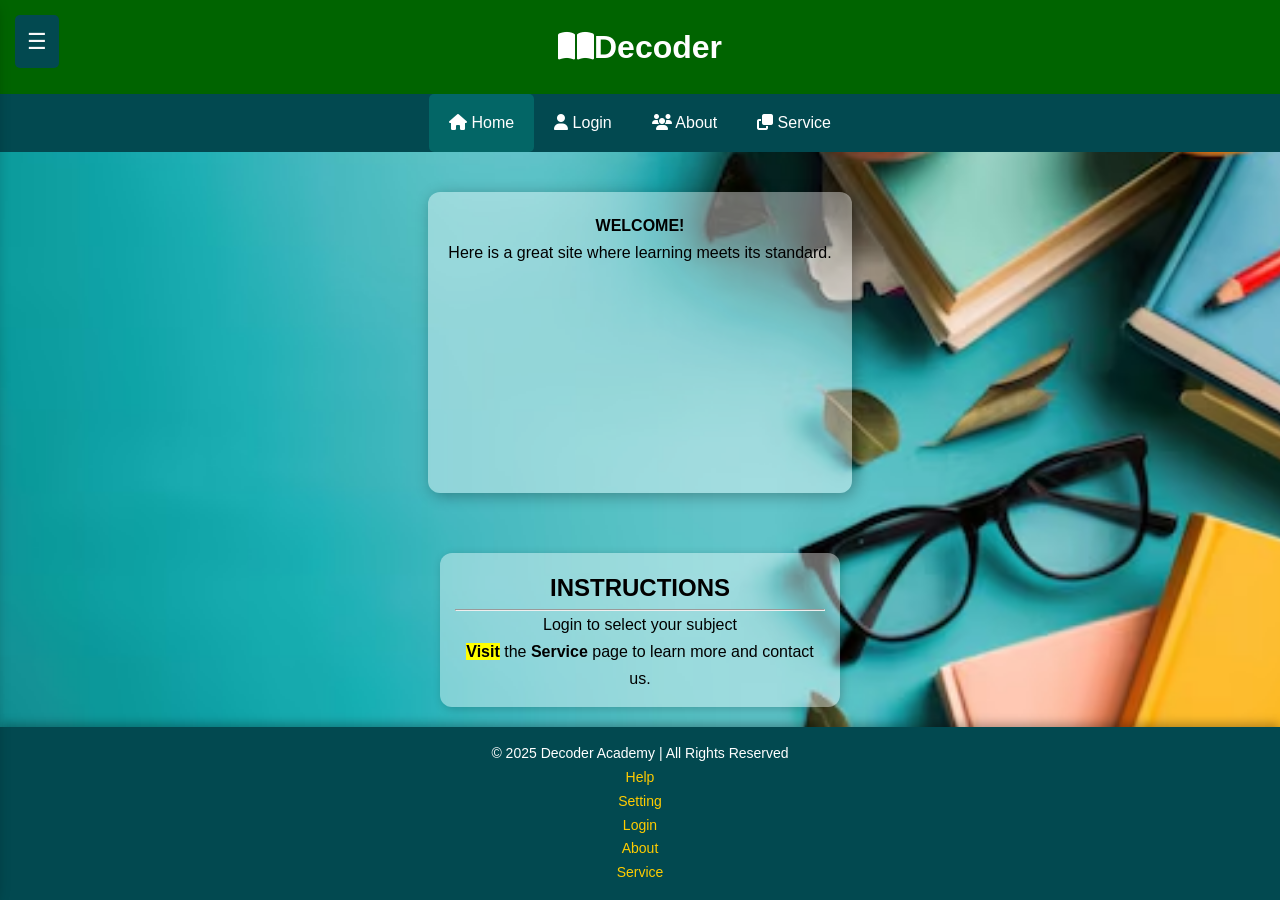
<file: index.html>
<!DOCTYPE html>
<html lang="en">

<head>
    <meta charset="UTF-8">
    <meta name="viewport" content="width=device-width, initial-scale=1.0">
    <title>Decoder | Home</title>

    <!-- Favicon & App Icons -->
    <link rel="shortcut icon" href="Assets/favicon_io (1)/favicon.ico" type="image/x-icon">
    <!-- Stylesheet -->
    <link rel="stylesheet" href="Style.css">
    <link rel="stylesheet" href="https://cdnjs.cloudflare.com/ajax/libs/font-awesome/6.5.0/css/all.min.css" />
</head>


<body>
    <!-- Sidebar Toggle Button -->
    <button class="sidebar-toggle" id="sidebarToggle" aria-label="Open menu">☰</button>

    <!-- Sidebar -->
    <aside class="sidebar" id="sidebar" aria-hidden="true">
        <h2>Menu</h2>
        <ul>
            <li><a href="index.html" class="active"><i class="fa fa-home"></i> Home</a></li>
            <li><a href="Exam.html"><i class="fa fa-computer"></i> Practice Exams</a></li>
            <li><a href="cart.html"><i class="fa fa-book"></i> Study</a></li>
            <li><a href="#"><i class="fa fa-gamepad"></i> Puzzles</a></li>
            <li><a href="#"><i class="fa fa-calculator"></i> Calculator</a></li>
            <li><a href="#"><i class="fa fa-question"></i>Did you know </a></li>
            <li><a href="Login.html"><i class="fa fa-user"></i> Login</a></li>
            <li><a href="#"><i class="fa fa-pen"></i> Tests</a></li>
            <li><a href="#"><i class="fa fa-bell"></i>Notifications</a></li>
            <li><a href="About.html"><i class="fa fa-headset"></i> contact</a></li>
            <li><a href="#"><i class="fa fa-cog"></i> Setting</a></li>
            <li><a href="#"><i class="fa fa-share"></i> Share</a></li>
        </ul>
    </aside>


    <header>
        <h1><i class="fa fa-book-open"></i>Decoder</h1>
    </header>

    <nav class="menu-bar">
        <ul>
            <li class="active"><a href="index.html"><i class="fa fa-home" aria-hidden="true"></i> Home</a></li>
            <li>
                <a href="Login.html"><i class="fa fa-user" aria-hidden="true"></i> Login</a>
            </li>
            <li><a href="About.html"><i class="fa fa-users" aria-hidden="true"></i> About</a></li>
            <li><a href="Service.html"><i class="fa fa-clone" aria-hidden="true"></i> Service</a></li>
        </ul>
    </nav>


    <main class="content">
        <p><b>WELCOME!</b><br> Here is a great site where learning meets its standard.</p>
    </main>


    <section class="card">
        <h2>INSTRUCTIONS</h2>
        <hr>
        <ul>
            <li>Login to select your subject </li>
            <li><b>
                    <mark>Visit</mark></b> the
                <b>Service</b>
                page to learn more and contact us.
            </li>
        </ul>
    </section>
    <footer>
        <p>&copy; 2025 Decoder Academy | All Rights Reserved <br></p>
        <div class="link">
            <ul style="list-style: none;">
                <li><a href="#">Help</a></li>
                <li><a href="#">Setting</a></li>
                <li><a href="#">Login</a></li>
                <li><a href="#">About</a></li>
                <li><a href="#">Service</a></li>
            </ul>

        </div>

    </footer>

</body>
<script src="index.js"></script>

</html>
</file>
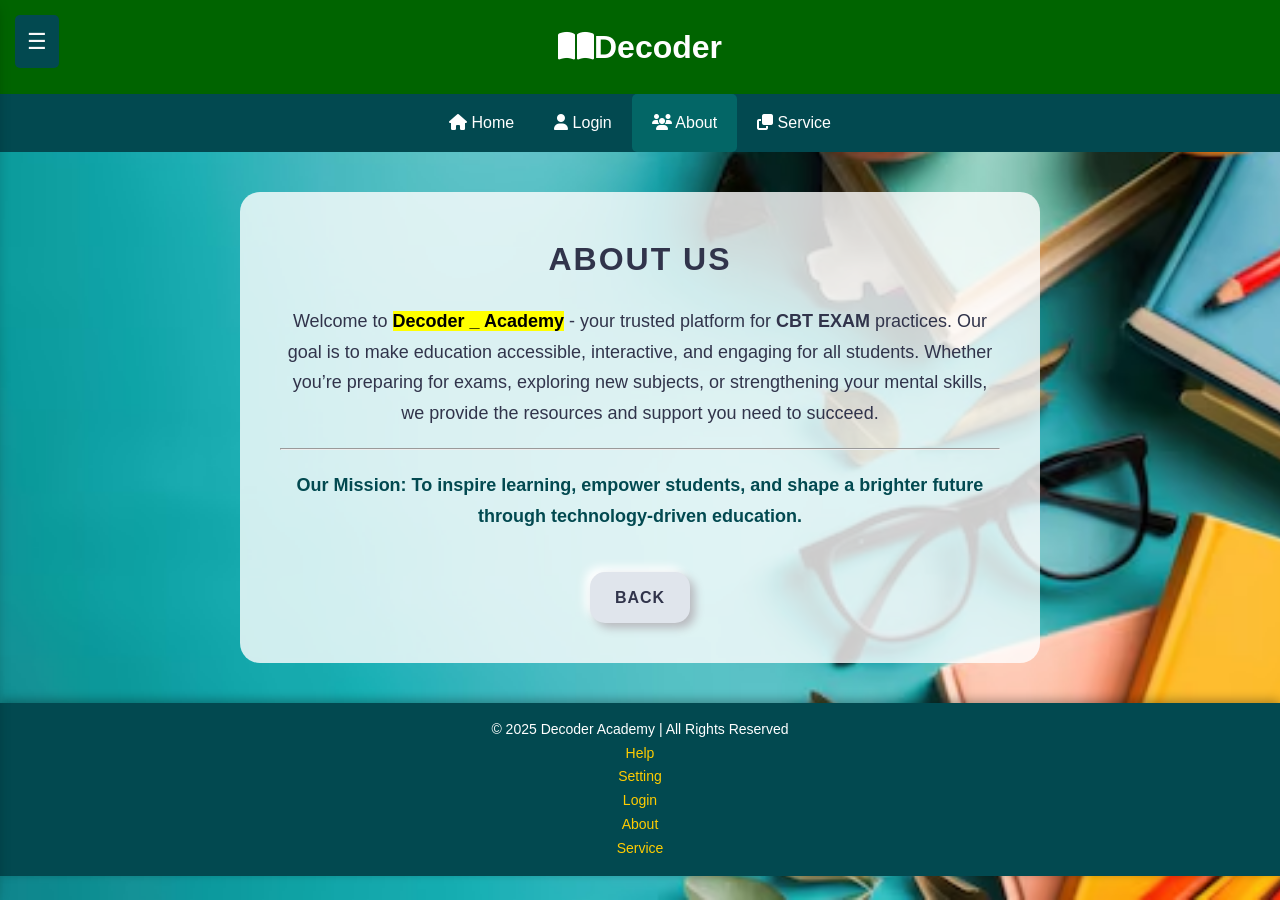
<file: About.html>
<!DOCTYPE html>
<html lang="en">

<head>
    <meta charset="UTF-8">
    <meta name="viewport" content="width=device-width, initial-scale=1.0">
    <title>Decoder | About</title>
    <!--Stylesheets-->
    <link rel="stylesheet" href="Style.css">
    <link rel="stylesheet" href="https://cdnjs.cloudflare.com/ajax/libs/font-awesome/6.5.0/css/all.min.css" />
    <!-- Favicon & App Icon -->
    <link rel="shortcut icon" href="Assets/favicon_io (1)/favicon.ico" type="image/x-icon">

</head>

<body>
    <!-- Sidebar Toggle Button -->
    <button class="sidebar-toggle" id="sidebarToggle" aria-label="Open menu">☰</button>

    <!-- Sidebar -->
    <aside class="sidebar" id="sidebar" aria-hidden="true">
        <h2>Menu</h2>
        <ul>
            <li><a href="index.html" class="active"><i class="fa fa-home"></i> Home</a></li>
            <li><a href="Exam.html"><i class="fa fa-computer"></i> Practice Exams</a></li>
            <li><a href="cart.html"><i class="fa fa-book"></i> Study</a></li>
            <li><a href="#"><i class="fa fa-gamepad"></i> Puzzles</a></li>
            <li><a href="#"><i class="fa fa-calculator"></i> Calculator</a></li>
            <li><a href="#"><i class="fa fa-question"></i>Did you know </a></li>
            <li><a href="Login.html"><i class="fa fa-user"></i> Login</a></li>
            <li><a href="#"><i class="fa fa-pen"></i> Tests</a></li>
            <li><a href="#"><i class="fa fa-bell"></i>Notifications</a></li>
            <li><a href="About.html"><i class="fa fa-headset"></i> contact</a></li>
            <li><a href="#"><i class="fa fa-cog"></i> Setting</a></li>
            <li><a href="#"><i class="fa fa-share"></i> Share</a></li>
        </ul>
    </aside>

    <header class="site-header">
        <div class="header-inner">
            <h1 class="site-title"><i class="fa fa-book-open"></i>Decoder</h1>
        </div>
    </header>

    <nav class="menu-bar" id="primary-navigation" aria-label="Main navigation">
        <ul class="menu">
            <li><a href="index.html"><i class="fa fa-home"></i> Home</a></li>
            <li><a href="Login.html"><i class="fa fa-user"></i> Login </a></li>
            <li class="active"><a href="About.html"><i class="fa fa-users"></i> About</a></li>
            <li><a href="Service.html"><i class="fa fa-clone"></i> Service</a></li>
        </ul>
    </nav>

    <div class="about-box">
        <h1>About Us</h1>
        <p>
            Welcome to <strong><mark>Decoder _ Academy</mark></strong> - your trusted platform for <b>CBT EXAM</b>
            practices.
            Our goal is to make education accessible, interactive, and engaging for all students.
            Whether you’re preparing for exams, exploring new subjects, or strengthening your mental skills,
            we provide the resources and support you need to succeed.
            <hr>
        </p>
        <p class="mission">
            Our Mission: To inspire learning, empower students, and shape a brighter future through technology-driven
            education.
        </p>
        <a href="index.html" class="btn">Back</a>
    </div>

    <!-- Footer -->
    <footer>
        <p>&copy; 2025 Decoder Academy | All Rights Reserved <br></p>
        <div class="link">
            <ul style="list-style: none;">
                <li><a href="#">Help</a></li>
                <li><a href="#">Setting</a></li>
                <li><a href="Login.html">Login</a></li>
                <li><a href="About.html">About</a></li>
                <li><a href="Service.html">Service</a></li>
            </ul>

        </div>

    </footer>
    <script src="index.js"></script>
</body>

</html>
</file>
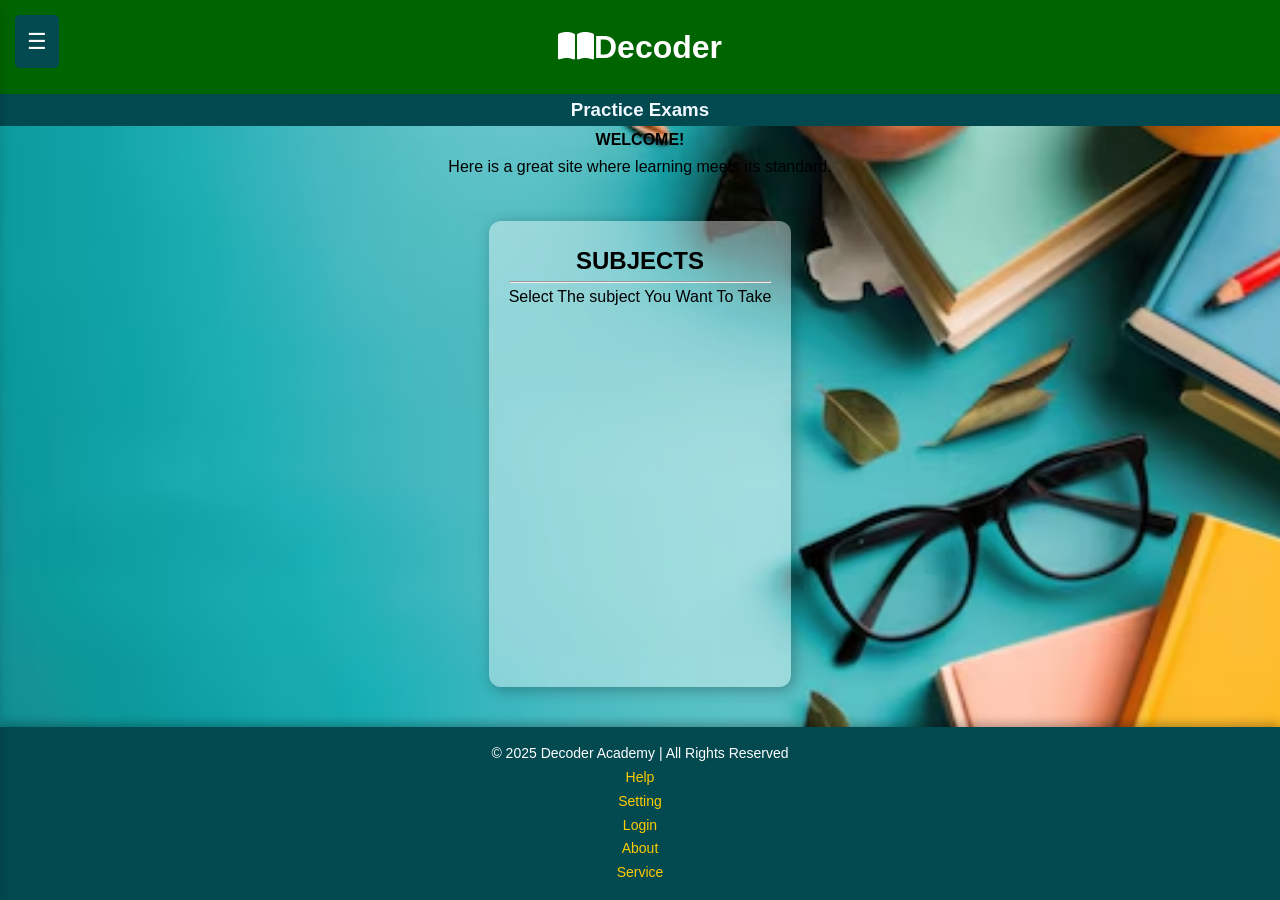
<file: Exam.html>
<!DOCTYPE html>
<html lang="en">

<head>
    <meta charset="UTF-8">
    <meta name="viewport" content="width=device-width, initial-scale=1.0">
    <title>Decoder | Exams</title>

    <!-- Favicon & App Icons -->
    <link rel="shortcut icon" href="Assets/favicon_io (1)/favicon.ico" type="image/x-icon">
    <!-- Stylesheet -->
    <link rel="stylesheet" href="Style.css">
    <link rel="stylesheet" href="https://cdnjs.cloudflare.com/ajax/libs/font-awesome/6.5.0/css/all.min.css" />
</head>


<body>
    <!-- Sidebar Toggle Button -->
    <button class="sidebar-toggle" id="sidebarToggle" aria-label="Open menu">☰</button>

    <!-- Sidebar -->
    <aside class="sidebar" id="sidebar" aria-hidden="true">
        <h2>Menu</h2>
        <ul>
            <li><a href="index.html"><i class="fa fa-home"></i> Home</a></li>
            <li><a href="Exam.html" class="active"><i class="fa fa-computer"></i> Practice Exams</a></li>
            <li><a href="cart.html"><i class="fa fa-book"></i> Study</a></li>
            <li><a href="#"><i class="fa fa-gamepad"></i> Puzzles</a></li>
            <li><a href="#"><i class="fa fa-calculator"></i> Calculator</a></li>
            <li><a href="#"><i class="fa fa-question"></i>Did you know </a></li>
            <li><a href="Login.html"><i class="fa fa-user"></i> Login</a></li>
            <li><a href="#"><i class="fa fa-pen"></i> Tests</a></li>
            <li><a href="#"><i class="fa fa-bell"></i>Notifications</a></li>
            <li><a href="About.html"><i class="fa fa-headset"></i> contact</a></li>
            <li><a href="#"><i class="fa fa-cog"></i> Setting</a></li>
            <li><a href="#"><i class="fa fa-share"></i> Share</a></li>
        </ul>
    </aside>


    <header>
        <h1><i class="fa fa-book-open"></i>Decoder</h1>
    </header>

    <nav class="nav-bar" style="color: aliceblue;">
        <h3>Practice Exams</h3>
    </nav>



    <p><b>WELCOME!</b><br> Here is a great site where learning meets its standard.</p>

    <section class="content">
        <h2>SUBJECTS</h2>
        <hr>
        <p>Select The subject You Want To Take</p>

        <ul>

        </ul>
    </section>

    <footer>
        <p>&copy; 2025 Decoder Academy | All Rights Reserved <br></p>
        <div class="link">
            <ul style="list-style: none;">
                <li><a href="#">Help</a></li>
                <li><a href="#">Setting</a></li>
                <li><a href="#">Login</a></li>
                <li><a href="#">About</a></li>
                <li><a href="#">Service</a></li>
            </ul>

        </div>

    </footer>

</body>
<script src="index.js"></script>

</html>
</file>
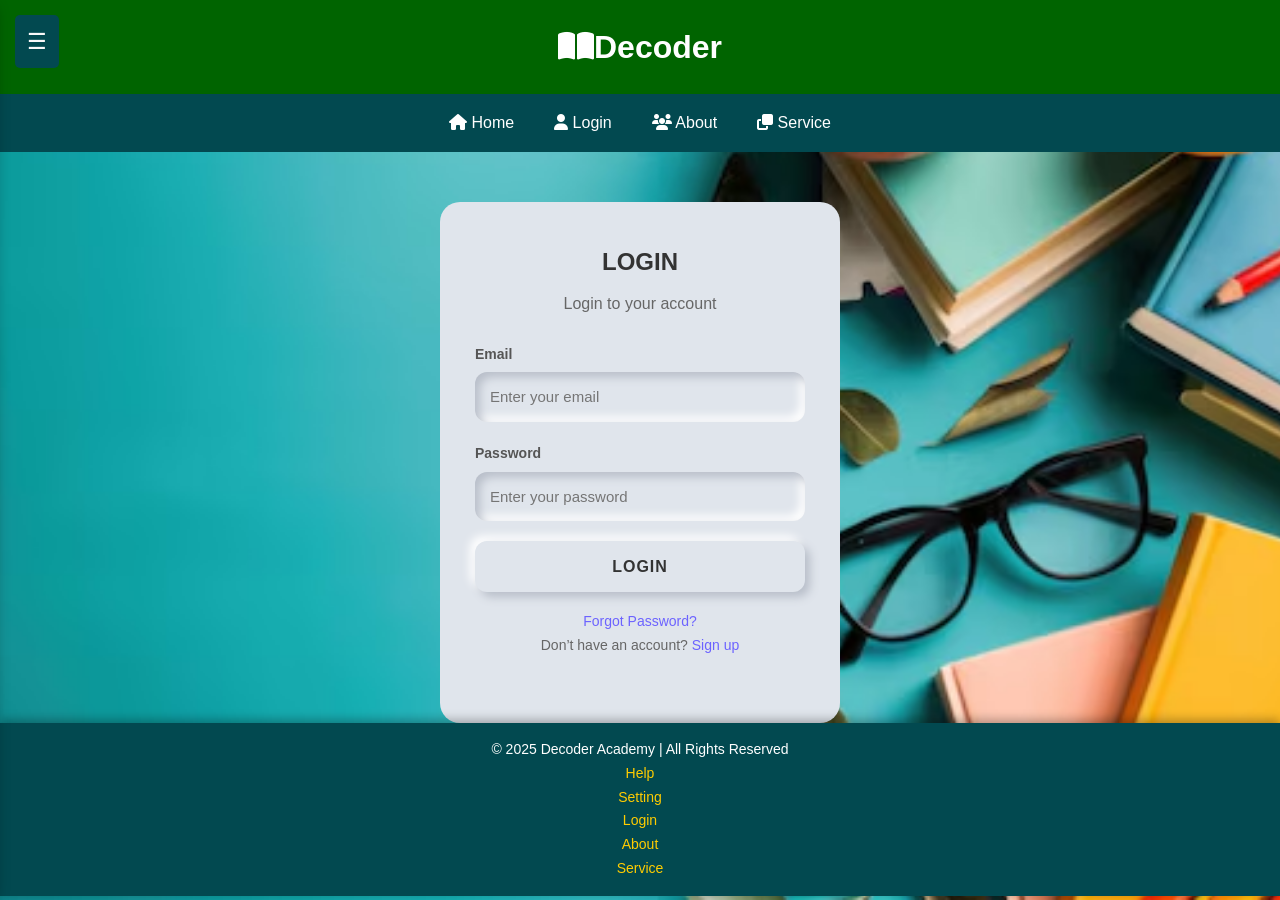
<file: Login.html>
<!DOCTYPE html>
<html lang="en">

<head>
    <meta charset="UTF-8">
    <meta name="viewport" content="width=device-width, initial-scale=1.0">
    <title>Decoder | Login</title>
    <!--Stylesheet-->
    <link rel="stylesheet" href="Style.css">
    <link rel="stylesheet" href="https://cdnjs.cloudflare.com/ajax/libs/font-awesome/6.5.0/css/all.min.css" />
    <!-- Favicon & App Icons -->
    <link rel="shortcut icon" href="Assets/favicon_io (1)/favicon.ico" type="image/x-icon">
</head>

<body>
    <!-- Sidebar Toggle Button -->
    <button class="sidebar-toggle" id="sidebarToggle" aria-label="Open menu">☰</button>

    <!-- Sidebar -->
    <aside class="sidebar" id="sidebar" aria-hidden="true">
        <h2>Menu</h2>
        <ul>
            <li><a href="index.html" class="active"><i class="fa fa-home"></i> Home</a></li>
            <li><a href="Exam.html"><i class="fa fa-computer"></i> Practice Exams</a></li>
            <li><a href="cart.html"><i class="fa fa-book"></i> Study</a></li>
            <li><a href="#"><i class="fa fa-gamepad"></i> Puzzles</a></li>
            <li><a href="#"><i class="fa fa-calculator"></i> Calculator</a></li>
            <li><a href="#"><i class="fa fa-question"></i>Did you know </a></li>
            <li><a href="Login.html"><i class="fa fa-user"></i> Login</a></li>
            <li><a href="#"><i class="fa fa-pen"></i> Tests</a></li>
            <li><a href="#"><i class="fa fa-bell"></i>Notifications</a></li>
            <li><a href="About.html"><i class="fa fa-headset"></i> contact</a></li>
            <li><a href="#"><i class="fa fa-cog"></i> Setting</a></li>
            <li><a href="#"><i class="fa fa-share"></i> Share</a></li>
        </ul>
    </aside>

    <header class="site-header">
        <div class="header-inner">
            <h1 class="site-title"><i class="fa fa-book-open"></i>Decoder</h1>
        </div>
    </header>

    <nav class="menu-bar" id="primary-navigation" aria-label="Main navigation">
        <ul class="menu">
            <li><a href="index.html"><i class="fa fa-home"></i> Home</a></li>
            <li><a href="Login.html"><i class="fa fa-user" aria-hidden="true"></i> Login </a>

            </li>
            <li><a href="About.html"><i class="fa fa-users"></i> About</a></li>
            <li><a href="Service.html"><i class="fa fa-clone"></i> Service</a></li>
        </ul>
    </nav>


    <div class="login-container">
        <div class="login-box">
            <h2>LOGIN</h2>
            <p>Login to your account</p>
            <form action="#" method="post" class="login-form">
                <div class="input-group">
                    <label for="email">Email</label>
                    <input type="email" id="email" placeholder="Enter your email" required>
                </div>

                <div class="input-group">
                    <label for="password">Password</label>
                    <input type="password" id="password" placeholder="Enter your password" required>
                </div>

                <button type="submit" class="btn">Login</button>

                <div class="links">
                    <a href="#">Forgot Password?</a>
                    <p>Don’t have an account? <a href="Signup.html">Sign up</a></p>
                </div>
            </form>
        </div>
    </div>

    <!-- Footer -->
    <footer>
        <p>&copy; 2025 Decoder Academy | All Rights Reserved <br></p>
        <div class="link">
            <ul style="list-style: none;">
                <li><a href="#">Help</a></li>
                <li><a href="#">Setting</a></li>
                <li><a href="#">Login</a></li>
                <li><a href="#">About</a></li>
                <li><a href="#">Service</a></li>
            </ul>

        </div>

    </footer>
    <script src="index.js"></script>
</body>

</html>
</file>
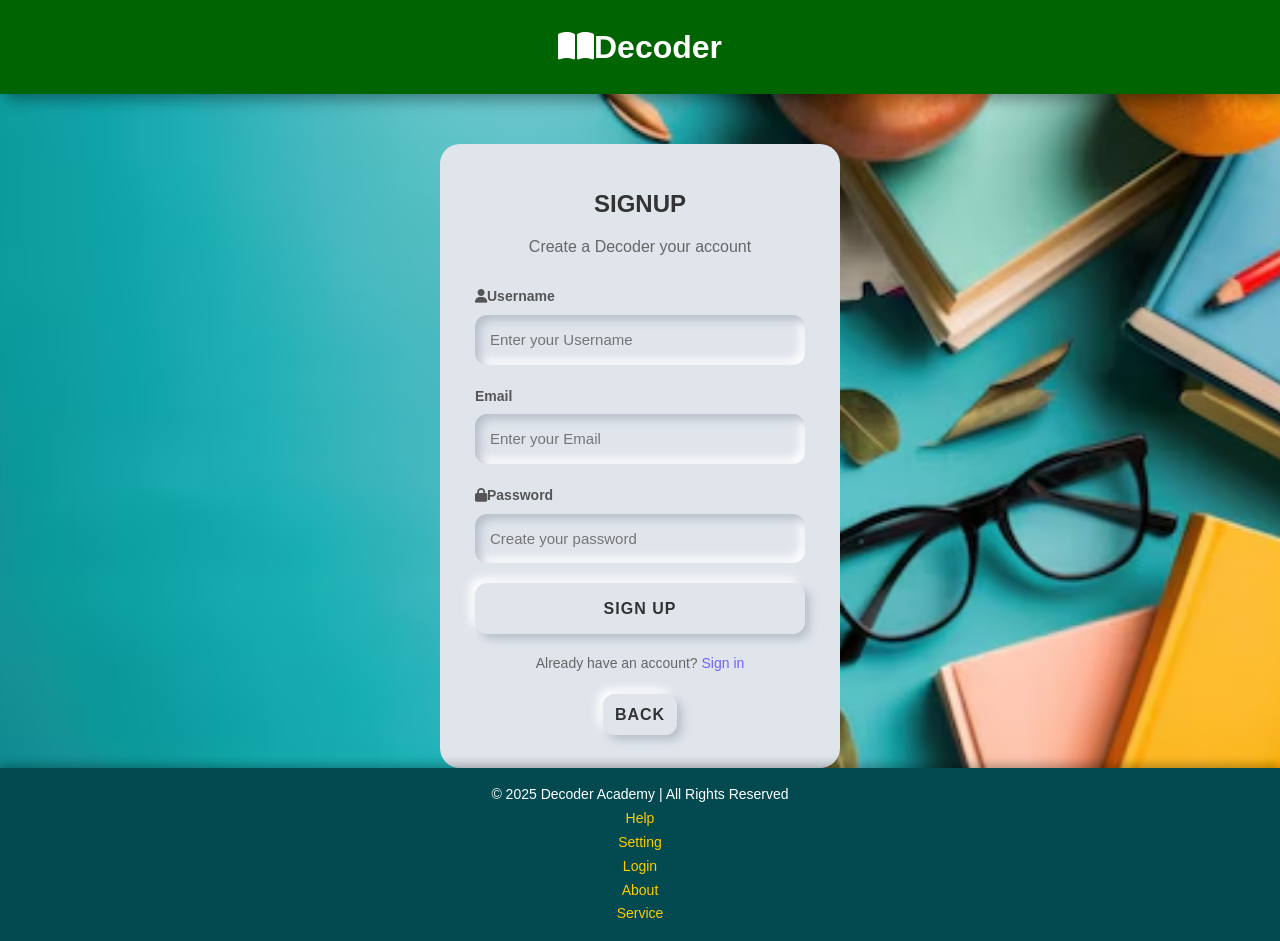
<file: Signup.html>
<!DOCTYPE html>
<html lang="en">

<head>
    <meta charset="UTF-8">
    <meta name="viewport" content="width=device-width, initial-scale=1.0">
    <title>Decoder | Signup</title>
    <!-- Stylesheet-->
    <link rel="stylesheet" href="Style.css">
    <!-- Favicon & App Icons -->
    <link rel="shortcut icon" href="Assets/favicon_io (1)/favicon.ico" type="image/x-icon">
    <link rel="stylesheet" href="https://cdnjs.cloudflare.com/ajax/libs/font-awesome/6.5.0/css/all.min.css" />
</head>

<body>
    <header>
        <h1><i class="fa fa-book-open"></i>Decoder</h1>
    </header>

    <!-- Signup Form -->
    <div class="login-container">
        <div class="login-box">
            <h2>SIGNUP</h2>
            <p>Create a Decoder your account</p>
            <form action="#" method="post" class="login-form">
                <div class="input-group">
                    <label for="Username"><i class="fa fa-user"></i>Username</label>
                    <input type="text" id="Username" placeholder="Enter your Username" required>
                </div>

                <div class="input-group">
                    <label for="email">Email</label>
                    <input type="email" id="email" placeholder="Enter your Email" required>
                </div>

                <div class="input-group">
                    <label for="password"><i class="fa fa-lock"></i>Password</label>
                    <input type="password" id="password" placeholder="Create your password" required>
                </div>

                <button type="submit" class="btn">Sign up</button>

                <div class="links">
                    <p>Already have an account? <a href="Login.html">Sign in</a></p>
                </div>
                <a href="Login.html" class="btn" style="text-decoration: none;">Back</a>
            </form>
        </div>
    </div>

    <!-- Footer -->
    <footer>
        <p>&copy; 2025 Decoder Academy | All Rights Reserved <br></p>
        <div class="link">
            <ul style="list-style: none;">
                <li><a href="#">Help</a></li>
                <li><a href="#">Setting</a></li>
                <li><a href="Login.html">Login</a></li>
                <li><a href="About.html">About</a></li>
                <li><a href="Service.html">Service</a></li>
            </ul>

        </div>

    </footer>
</body>

</html>
</file>
<file: Style.css>
* {
    margin: 0;
    padding: 0;
    box-sizing: border-box;
    line-height: 1.7;
}

html,
body {
    height: 100%;
    margin: 0;
    font-family: Verdana, Geneva, Tahoma, sans-serif;
    text-align: center;

    background: url("Assets/Educational background.jpg") no-repeat center center fixed;
    background-size: cover;
}

body {
    display: flex;
    flex-direction: column;
    min-height: 100vh;
    text-decoration: none;
}

header {
    background: darkgreen;
    color: white;
    padding: 20px;

}

.aside {
    position: fixed;
    top: 0px;
    left: -260px;
    width: 250px;
    height: 100vh;
    background: #024950;
    color: #fff;
    padding: 20px;
    transition: left 0.7s ease;
    z-index: 1000;
    overflow-y: auto;
}

/* ===========================
   SIDEBAR MENU
=========================== */
.sidebar {
    width: 250px;
    background: #ffffff;
    color: #fafafa;
    padding: 20px;
    border-radius: 12px;
    box-shadow: 4px 4px 15px rgba(0, 0, 0, 0.4);
    height: 100vh;
    position: fixed;
    top: 0;
    left: 0;
    overflow-y: auto;
    transition: all 0.3s ease;
    z-index: 999;
}

.sidebar h2 {
    color: #ffffff;
    text-align: center;
    margin-bottom: 25px;
    text-transform: uppercase;
    letter-spacing: 1.5px;
    font-size: 22px;
}

.sidebar ul {
    list-style: none;
}

.sidebar ul li {
    margin: 15px 0;
}

.sidebar ul li a {
    display: block;
    text-decoration: none;
    color: #fafafa;
    padding: 10px 15px;
    border-radius: 8px;
    transition: 0.3s ease;
    font-weight: 500;
}

.sidebar ul li a:hover,
.sidebar ul li a.active {
    background: #f5f6f8;
    color: #05970e;
}

/* MAIN CONTENT SHIFT */
.main-content {
    margin-left: 270px;
    padding: 40px 20px;
    transition: all 0.3s ease;
}

/* RESPONSIVE SIDEBAR */
@media (max-width: 768px) {
    .sidebar {
        left: -270px;
    }

    .sidebar.active {
        left: 0;
    }

    .main-content {
        margin-left: 0;
    }

    .toggle-btn {
        position: fixed;
        top: 20px;
        left: 20px;
        background: #f3f2f0;
        color: #111;
        border: none;
        padding: 10px 12px;
        border-radius: 6px;
        cursor: pointer;
        font-weight: bold;
        z-index: 1000;
    }
}

/* ===========================
   SIDEBAR & TOGGLE BUTTON
=========================== */
.sidebar {
    position: fixed;
    top: 0px;
    left: -260px;
    width: 250px;
    height: 100vh;
    background: #024950;
    color: #fff;
    padding: 20px;
    transition: left 0.7s ease;
    z-index: 1000;
    overflow-y: auto;
}

.sidebar.show {
    left: 0;
}

.sidebar h2 {
    margin-bottom: 15px;
    color: #efefef;
    text-transform: uppercase;
    letter-spacing: 1px;
}

.sidebar ul {
    list-style: none;
    padding: 0;
}

.sidebar ul li {
    margin: 12px 0;
}

.sidebar ul li a {
    color: #fff;
    text-decoration: none;
    display: flex;
    align-items: center;
    gap: 10px;
    transition: color 0.3s, background 0.3s;
    padding: 8px 10px;
    border-radius: 6px;
}

.sidebar ul li a:hover {
    color: #fdfdfd;
    background: #389b06;
}

.sidebar-toggle {
    position: fixed;
    top: 15px;
    left: 15px;
    z-index: 1100;
    background: none;
    border: none;
    color: #f9f9f9;
    font-size: 22px;
    padding: 8px 12px;
    border-radius: 5px;
    cursor: pointer;
    transition: background 0.3s;
    background: #024950;
}

.sidebar-toggle:hover {
    background: none;
}

/* Make sidebar responsive */
@media (max-width: 768px) {
    .sidebar {
        width: 220px;
    }
}

.menu-bar {
    background: #024950;
}

.menu-bar ul {
    display: flex;
    list-style: none;
    justify-content: center;
}

.menu-bar ul li {
    position: relative;
}

.menu-bar ul li a {
    display: block;
    padding: 15px 20px;
    color: white;
    text-decoration: none;
    position: relative;
    transition: color 0.3s ease;
}

.menu-bar ul li a::after {
    content: "";
    position: absolute;
    left: 0;
    bottom: 8px;
    width: 0%;
    height: 2px;
    background: #ffcc00;
    transition: width 0.3s ease;
}

.menu-bar ul li:hover a::after {
    width: 100%;
}

.menu-bar ul li:hover a,
.menu-bar ul li.active a {
    background: #036666;
    border-radius: 5px;
}

.sub-menu {
    position: absolute;
    background: #036666;
    top: 100%;
    left: 0;
    min-width: 180px;
    border-radius: 0 0 8px 8px;
    box-shadow: 0 4px 15px rgba(0, 0, 0, 0.2);
    opacity: 0;
    visibility: hidden;
    transform: translateY(10px);
    transition: all 0.3s ease-in-out;
    z-index: 1000;
}

.sub-menu li {
    border-bottom: 1px solid rgba(255, 255, 255, 0.1);
}

.sub-menu li:last-child {
    border-bottom: none;
}

.sub-menu li a {
    padding: 12px 16px;
    display: block;
    color: white;
    text-align: left;
    transition: background 0.3s ease;
}

.sub-menu li a:hover {
    background: #028090;
}

.has-submenu:hover .sub-menu {
    opacity: 1;
    visibility: visible;
    transform: translateY(0);
}

.sub-menu-1 {
    position: absolute;
    background: #036666;
    top: 100%;
    left: 0;
    min-width: 160px;
    border-radius: 0 0 8px 8px;
    box-shadow: 0 4px 12px rgba(0, 0, 0, 0.2);
    opacity: 0;
    visibility: hidden;
    transform: translateY(10px);
    transition: all 0.3s ease-in-out;
    z-index: 1000;
}

.sub-menu-1 ul {
    list-style: none;
    padding: 0;
    margin: 0;
}

.sub-menu-1 ul li a {
    padding: 10px 15px;
    display: block;
    color: #fff;
    text-align: left;
    text-decoration: none;
    transition: background 0.3s;
}

.sub-menu-1 ul li a:hover {
    background: #028090;
}

.menu-bar ul li:hover .sub-menu-1 {
    opacity: 1;
    visibility: visible;
    transform: translateY(0);
}

.content {
    margin: 40px auto;
    max-width: 600px;
    background: rgba(255, 255, 255, 0.4);
    padding: 20px;
    border-radius: 12px;
    box-shadow: 3px 3px 15px rgba(0, 0, 0, 0.3);
    flex: 1;
}

.card {
    margin: 20px auto;
    max-width: 400px;
    background: rgba(255, 255, 255, 0.4);
    padding: 15px;
    border-radius: 12px;
    box-shadow: 2px 2px 10px rgba(0, 0, 0, 0.2);
}

.card ul li {
    list-style: none;

}

.btn {
    width: 5%;
    padding: 15px 15px;
    border: none;
    outline: none;
    background-color: #028090;
    border-radius: 15px;
    font-size: 16px;
    font-weight: 600;
    color: #fff;
    cursor: pointer;
    box-shadow: 5px 5px 10px #b8b9be, -5px -5px 10px #ffffff;
    transition: all 0.3s ease;
    text-transform: uppercase;
    letter-spacing: 1px;
}

.link a {
    text-decoration: none;
    color: #ffcc00;
}

.btn:hover {
    box-shadow: inset 5px 5px 10px #b8b9be, inset -5px -5px 10px #ffffff;
}

.btn:active {
    transform: scale(0.98);
}

/* NAV-BAR*/
.nav-bar h3 {
    background: #024950;
}

/* NEUMORPHIC BOX */
.login-box {
    background: #e0e5ec;
    padding: 40px 35px;
    border-radius: 20px;
    margin: auto;
    margin-top: 50px;
    max-width: 400px;
    text-align: center;
    transition: 0.3s ease;
}

.login-box:hover {
    box-shadow: 6px 6px 10px #b8bec9, -6px -6px 10px #ffffff;
}

/* HEADER */
.login-box h2 {
    color: #333;
    font-weight: 600;
    margin-bottom: 8px;
}

.login-box p {
    color: #666;
    margin-bottom: 25px;
}

/* About Box */
.about-box {
    width: 90%;
    max-width: 800px;
    margin: 40px auto;
    padding: 40px;
    background-color: rgba(255, 255, 255, 0.8);
    border-radius: 20px;
    text-align: center;
}

.about-box h1 {
    color: #31344b;
    font-size: 32px;
    margin-bottom: 20px;
    text-transform: uppercase;
    letter-spacing: 2px;
}

.about-box p {
    color: #31344b;
    font-size: 18px;
    line-height: 1.7;
    margin-bottom: 20px;
}

.about-box .mission {
    font-weight: bold;
    color: #024950;
    margin-top: 20px;
}

.about-box .btn {
    width: auto;
    margin-top: 20px;
    display: inline-block;
    padding: 12px 25px;
    background: #e0e5ec;
    border-radius: 15px;
    font-size: 16px;
    font-weight: 600;
    color: #31344b;
    cursor: pointer;
    box-shadow: 5px 5px 10px #b8b9be, -5px -5px 10px #ffffff;
    text-decoration: none;
    transition: all 0.3s ease;
}

.about-box .btn:hover {
    box-shadow: inset 5px 5px 10px #b8b9be, inset -5px -5px 10px #ffffff;
}

@media (max-width: 480px) {
    .about-box {
        padding: 25px 20px;
    }

    .about-box h1 {
        font-size: 26px;
    }

    .about-box p {
        font-size: 16px;
    }
}

@media (max-width: 480px) {
    .login-box {
        padding: 25px 20px;
    }
}

header {
    background: darkgreen;
    color: white;
    padding: 20px;
    box-shadow: 5px 5px 15px rgba(0, 0, 0, 0.4);
}

.menu-bar {
    background: #024950;
}

.menu-bar ul {
    display: flex;
    list-style: none;
    justify-content: center;
    margin: 0;
    padding: 0;
}

.menu-bar ul li {
    position: relative;
}

.menu-bar ul li a {
    display: block;
    padding: 15px 20px;
    color: white;
    text-decoration: none;
    position: relative;
    transition: color 0.3s ease;
}

.menu-bar ul li a::after {
    content: "";
    position: absolute;
    left: 0;
    bottom: 8px;
    width: 0%;
    height: 2px;
    background: #ffcc00;
    transition: width 0.3s ease;
}

.menu-bar ul li:hover a::after {
    width: 100%;
}

.menu-bar ul li:hover a {
    background: #036666;
    border-radius: 5px;
}

/* Active Nav */
.menu-bar ul li.active a {
    background: #036666;
    color: #ffffff;
    border-radius: 5px;
}

/* INPUT FIELDS */
.input-group {
    text-align: left;
    margin-bottom: 20px;
}

.input-group label {
    font-size: 14px;
    font-weight: 600;
    color: #555;
    margin-bottom: 6px;
    display: block;
}

.input-group input {
    width: 100%;
    padding: 12px 15px;
    border: none;
    outline: none;
    background: #e0e5ec;
    border-radius: 12px;
    font-size: 15px;
    color: #333;
    box-shadow: inset 5px 5px 10px #b8bec9, inset -5px -5px 10px #ffffff;
    transition: 0.3s ease;
}

.input-group input:focus {
    box-shadow: inset 3px 3px 8px #b8bec9, inset -3px -3px 8px #ffffff;
}

/* BUTTON */
.btn {
    width: 100%;
    padding: 12px;
    border: none;
    border-radius: 12px;
    background: #e0e5ec;
    color: #333;
    font-size: 16px;
    font-weight: 600;
    cursor: pointer;
    box-shadow: 5px 5px 10px #b8bec9, -5px -5px 10px #ffffff;
    transition: 0.3s ease;
}

.btn:hover {
    background: #d1d9e6;
}

.btn:active {
    box-shadow: inset 5px 5px 10px #b8bec9, inset -5px -5px 10px #ffffff;
}

/*ABOUT BUTTON*/
.btns {
    width: 50%;
    background: #024950;
    color: white;
    padding: 12px;
    border: none;
    border-radius: 12px;
    cursor: pointer;
    box-shadow: 5px 5px 10px #222525;
    transition: 0.3s ease;
    text-decoration: none;
}

.btns:hover {
    background: #028090;
}

.btns:active {
    box-shadow: 5px 5px 10px #666, inset -5px -5px 10px #e0e5ec;
}

/* LINKS */
.links {
    margin-top: 18px;
    font-size: 14px;
}

.links a {
    color: #6c63ff;
    text-decoration: none;
}

.links a:hover {
    text-decoration: underline;
}

/* RESPONSIVE DESIGN */
@media (max-width: 480px) {
    .login-box {
        padding: 30px 25px;
    }

    .login-box h2 {
        font-size: 22px;
    }

    .btn {
        font-size: 15px;
    }
}

footer {
    background: #024950;
    color: white;
    padding: 15px;
    text-align: center;
    font-size: 14px;
    box-shadow: 0 -3px 10px rgba(0, 0, 0, 0.3);
}
</file>
